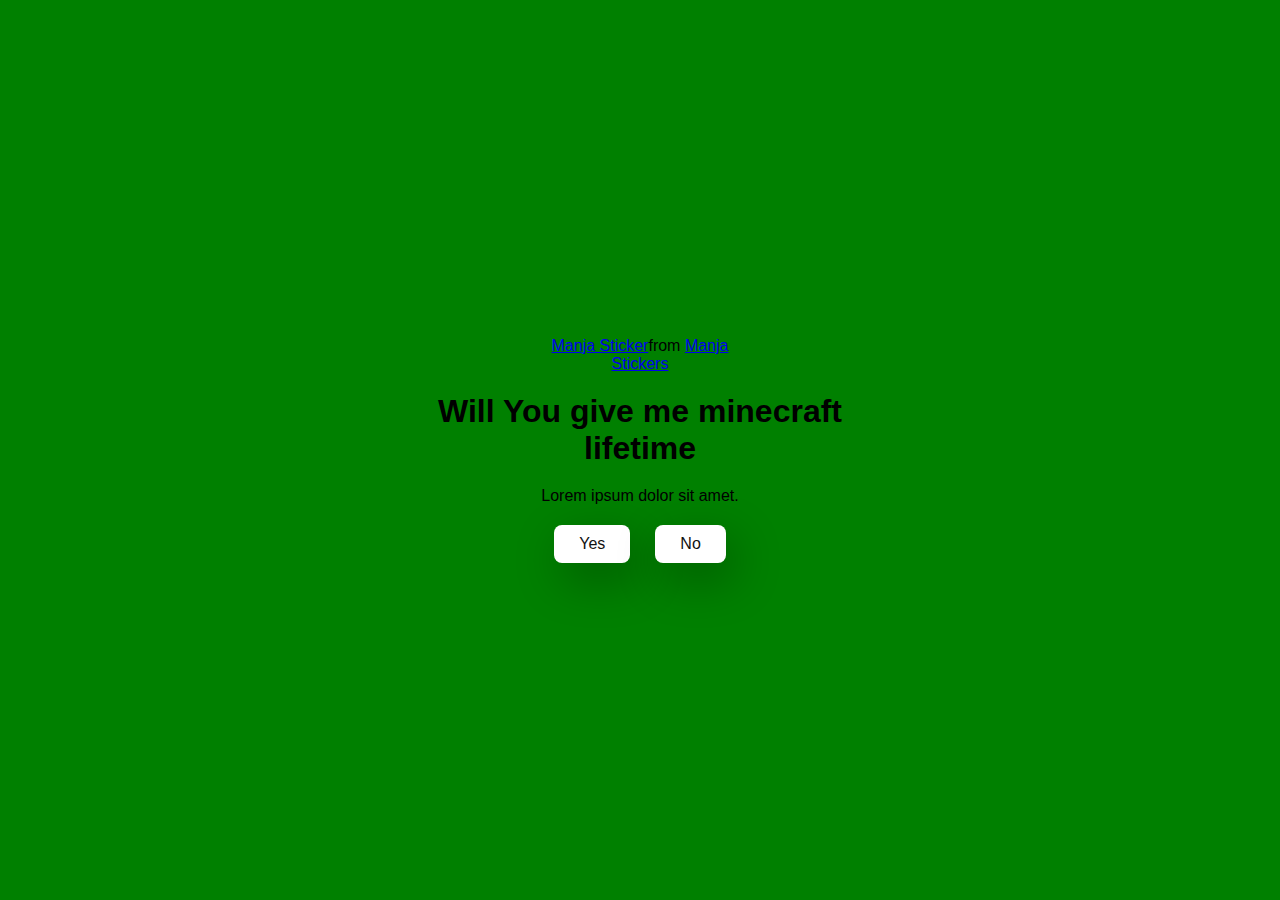
<file: index.html>
<!DOCTYPE html>
<html lang="en">
  <head>
    <meta charset="UTF-8" />
    <meta name="viewport" content="width=device-width, initial-scale=1.0" />
    <title>Ask Her Out</title>

    <link rel="stylesheet" href="./style.css" />
  </head>
  <body>
    <div class="container">
      <div
        class="tenor-gif-embed"
        data-postid="22885016"
        data-share-method="host"
        data-aspect-ratio="1.04918"
        data-width="100%"
      >
        <a href="https://tenor.com/view/spongebob-squarepants-begging-pretty-please-beg-on-your-knees-pray-for-mercy-gif-7076871773858896878">Manja Sticker</a
        >from
        <a href="https://tenor.com/search/manja-stickers">Manja Stickers</a>
      </div>
      <script
        type="text/javascript"
        async
        src="https://tenor.com/embed.js"
      ></script>
      <h1>Will You give me minecraft lifetime</h1>
      <p>Lorem ipsum dolor sit amet.</p>

      <div class="btn">
        <a href="yes.html">Yes</a>
        <a href="no1.html">No</a>
      </div>
    </div>
  </body>
</html>
</file>
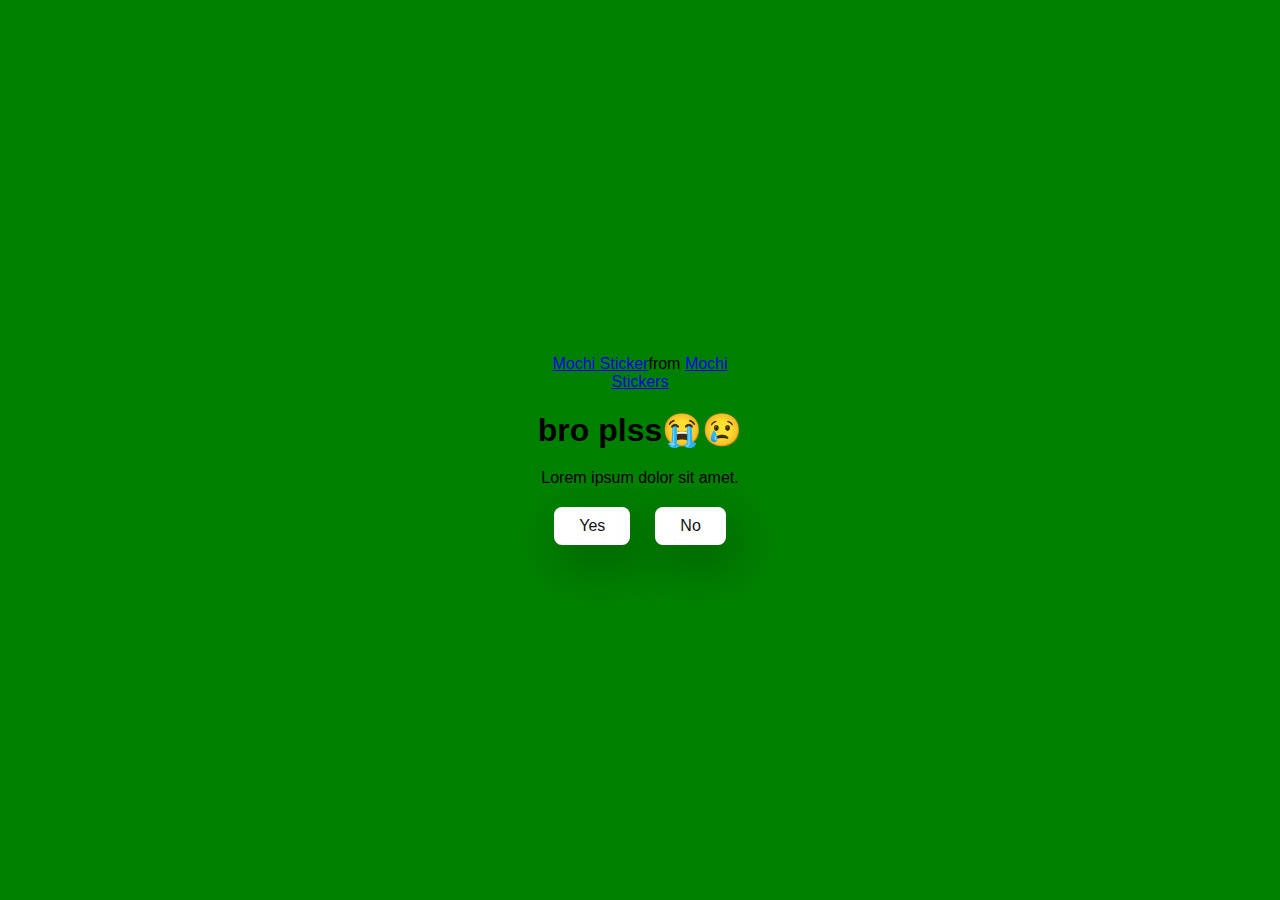
<file: no1.html>
<!DOCTYPE html>
<html lang="en">
  <head>
    <meta charset="UTF-8" />
    <meta name="viewport" content="width=device-width, initial-scale=1.0" />
    <title>Ask Her Out</title>

    <link rel="stylesheet" href="./style.css" />
  </head>
  <body>
    <div class="container">
      <div
        class="tenor-gif-embed"
        data-postid="22050818"
        data-share-method="host"
        data-aspect-ratio="1"
        data-width="100%"
      >
        <a href="https://tenor.com/view/young-dabo-gif-25836405">Mochi Sticker</a
        >from
        <a href="https://tenor.com/search/mochi-stickers">Mochi Stickers</a>
      </div>
      <script
        type="text/javascript"
        async
        src="https://tenor.com/embed.js"
      ></script>
      <h1>bro plss😭😢</h1>
      <p>Lorem ipsum dolor sit amet.</p>

      <div class="btn">
        <a href="yes.html">Yes</a>
        <a href="no2.html">No</a>
      </div>
    </div>
  </body>
</html>
</file>
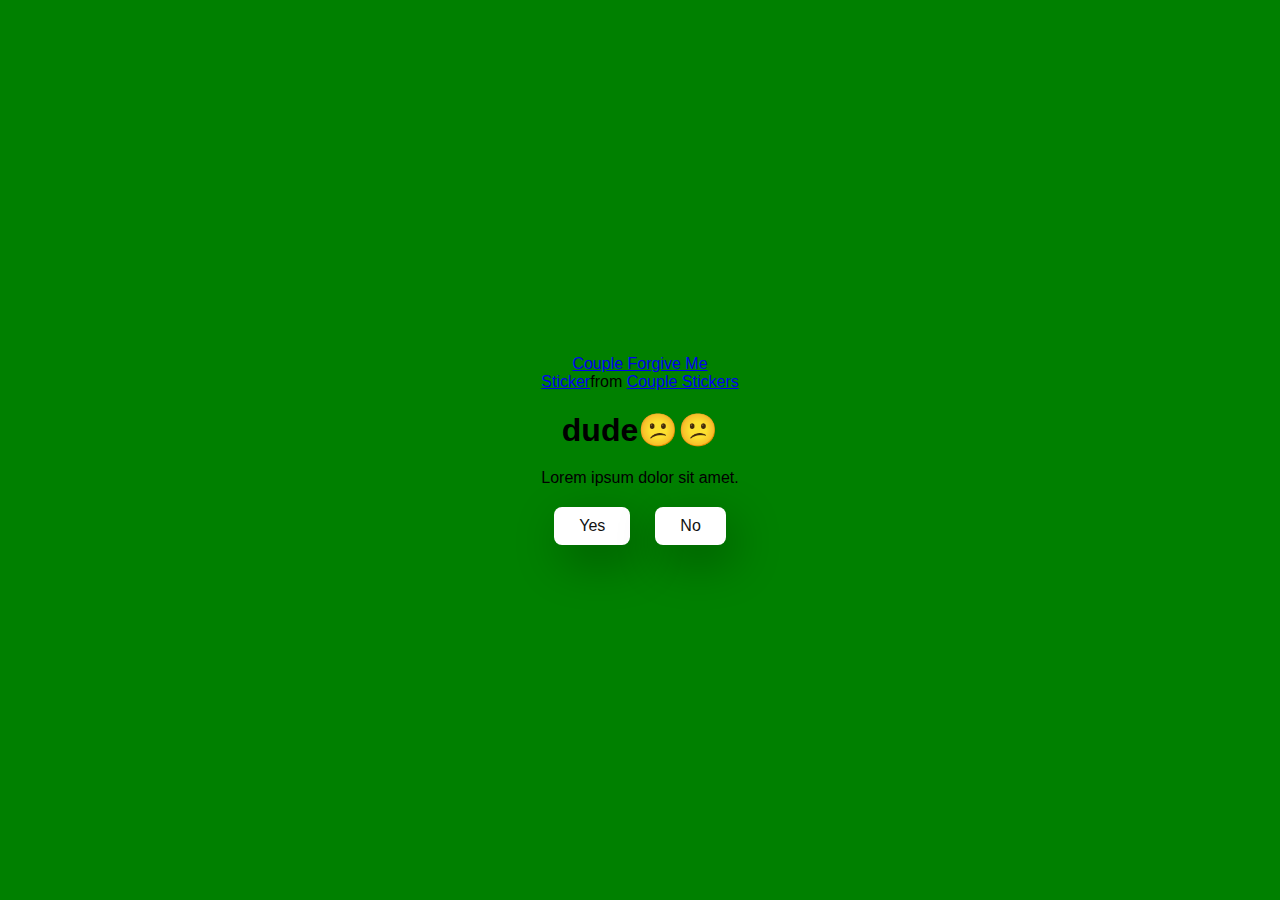
<file: no2.html>
<!DOCTYPE html>
<html lang="en">
  <head>
    <meta charset="UTF-8" />
    <meta name="viewport" content="width=device-width, initial-scale=1.0" />
    <title>Ask Her Out</title>

    <link rel="stylesheet" href="./style.css" />
  </head>
  <body>
    <div class="container">
      <div
        class="tenor-gif-embed"
        data-postid="15195810"
        data-share-method="host"
        data-aspect-ratio="1"
        data-width="100%"
      >
        <a
          href="https://tenor.com/view/couple-forgive-me-asking-for-forgiveness-begging-crying-gif-15195810"
          >Couple Forgive Me Sticker</a
        >from
        <a href="https://tenor.com/search/couple-stickers">Couple Stickers</a>
      </div>
      <script
        type="text/javascript"
        async
        src="https://tenor.com/embed.js"
      ></script>

      <h1>dude😕😕</h1>
      <p>Lorem ipsum dolor sit amet.</p>

      <div class="btn">
        <a href="yes.html">Yes</a>
        <a href="no3.html">No</a>
      </div>
    </div>
  </body>
</html>
</file>
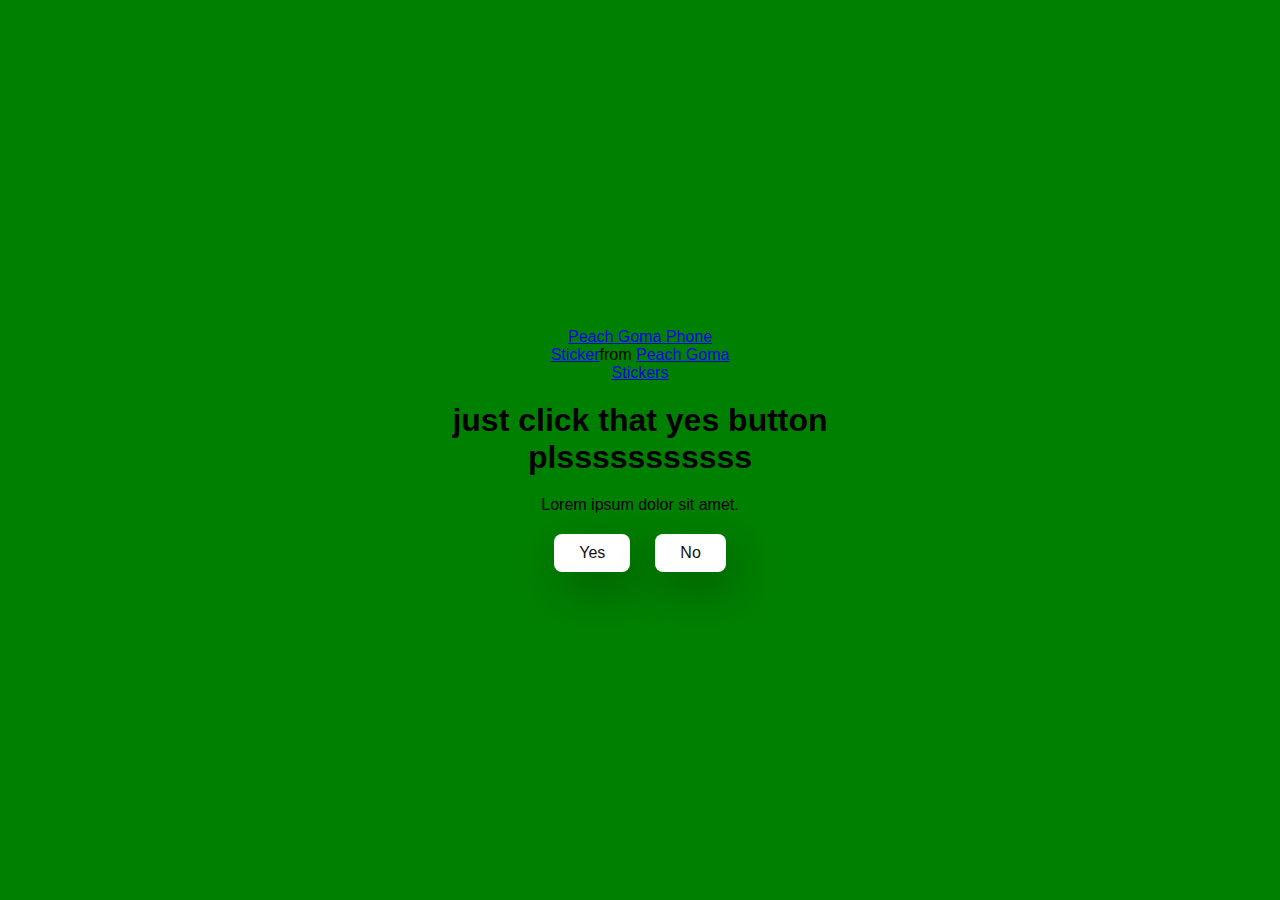
<file: no3.html>
<!DOCTYPE html>
<html lang="en">
  <head>
    <meta charset="UTF-8" />
    <meta name="viewport" content="width=device-width, initial-scale=1.0" />
    <title>Ask Her Out</title>

    <link rel="stylesheet" href="./style.css" />
  </head>
  <body>
    <div class="container">
      <div
        class="tenor-gif-embed"
        data-postid="15974530976611222074"
        data-share-method="host"
        data-aspect-ratio="1.26923"
        data-width="100%"
      >
        <a
          href="https://tenor.com/view/young-dabo-possessed-crazy-gif-18374936586095959009"
          >Peach Goma Phone Sticker</a
        >from
        <a href="https://tenor.com/search/peach+goma-stickers"
          >Peach Goma Stickers</a
        >
      </div>
      <script
        type="text/javascript"
        async
        src="https://tenor.com/embed.js"
      ></script>

      <h1>just click that yes button plsssssssssss</h1>
      <p>Lorem ipsum dolor sit amet.</p>

      <div class="btn">
        <a href="yes.html">Yes</a>
        <a href="#" id="move-random">No</a>
      </div>
    </div>

    <script src="./script.js"></script>
  </body>
</html>
</file>
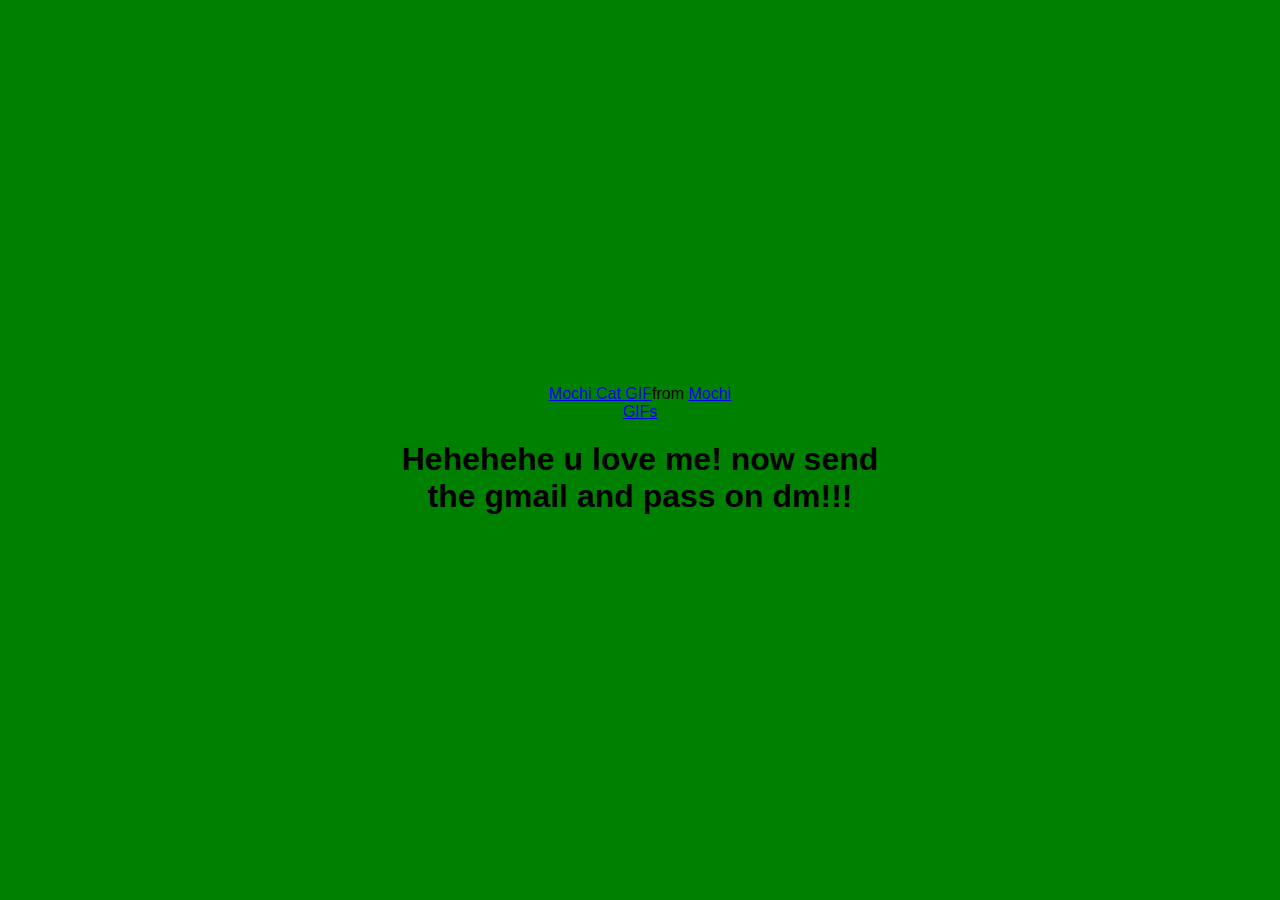
<file: yes.html>
<!DOCTYPE html>
<html lang="en">
  <head>
    <meta charset="UTF-8" />
    <meta name="viewport" content="width=device-width, initial-scale=1.0" />
    <title>Ask Her Out</title>

    <link rel="stylesheet" href="./style.css" />
  </head>
  <body>
    <div class="container">
      <div
        class="tenor-gif-embed"
        data-postid="253027946666209433"
        data-share-method="host"
        data-aspect-ratio="1.37853"
        data-width="100%"
      >
        <a
          href="https://tenor.com/view/cat-cat-love-gif-2795368028256097883"
          >Mochi Cat GIF</a
        >from <a href="https://tenor.com/view/cat-cat-love-gif-2795368028256097883">Mochi GIFs</a>
      </div>
      <script
        type="text/javascript"
        async
        src="https://tenor.com/embed.js"
      ></script>
      <h1>Hehehehe u love me! now send the gmail and pass on dm!!!</h1>
    </div>
  </body>
</html>
</file>
<file: style.css>
* {
  margin: 0;
  padding: 0;
  box-sizing: border-box;
  font-family: sans-serif;
}

body {
  width: 100%;
  min-height: 100vh;
  display: flex;
  justify-content: center;
  align-items: center;
  background-color: #008000;
}

.container {
  display: flex;
  flex-direction: column;
  text-align: center;
  align-items: center;
  gap: 20px;
  max-width: 500px;
  margin: 20px;
}

.container .tenor-gif-embed {
  max-width: 200px;
}

.container .btn {
  display: flex;
  gap: 25px;
}

.btn a {
  text-decoration: none;
  color: #111;
  background: #fff;
  padding: 10px 25px;
  border-radius: 8px;
  box-shadow: 0.5rem 1rem 3rem hsl(0, 0%, 0%, 0.3);
}
</file>
